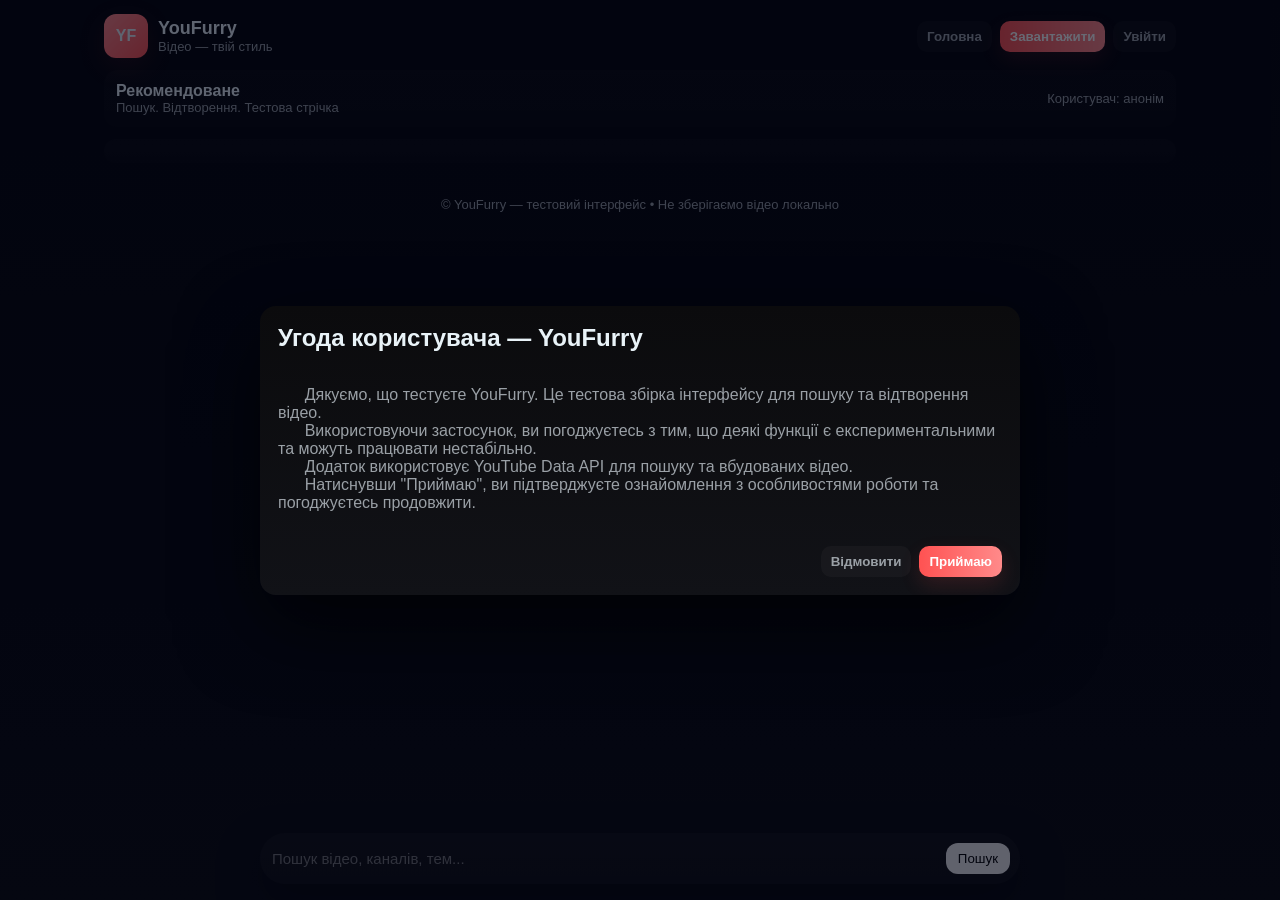
<file: index.html>
<!doctype html>
<html lang="uk">
<head>
<meta charset="utf-8"/>
<meta name="viewport" content="width=device-width,initial-scale=1,viewport-fit=cover"/>
<title>YouFurry — мобільна версія</title>
<link rel="icon" href="data:image/svg+xml,%3Csvg xmlns='http://www.w3.org/2000/svg' viewBox='0 0 100 100'%3E%3Ccircle cx='50' cy='50' r='45' fill='%23ff6b6b'/%3E%3Ctext x='50' y='57' font-size='36' text-anchor='middle' fill='white' font-family='Arial'%3EYF%3C/text%3E%3C/svg%3E">
<style>
  :root{
    --bg:#050507; --card:#0f1113; --muted:#9aa0a6; --accent:#ff5252; --glass: rgba(255,255,255,0.03);
    --radius:14px;
  }
  *{box-sizing:border-box}
  html,body{height:100%; margin:0; font-family:Inter, Roboto, Arial, sans-serif; background:linear-gradient(180deg,#030305,#09090b); color:#e9f3f8}
  a{color:inherit}
  /* App container */
  .app{max-width:1100px; margin:0 auto; padding:14px; display:flex; flex-direction:column; gap:12px;}
  header{display:flex; align-items:center; justify-content:space-between; gap:8px}
  .brand{display:flex; align-items:center; gap:10px}
  .logo{width:44px;height:44px;border-radius:12px;background:linear-gradient(135deg,#ff8a8a,#ff5252);display:flex;align-items:center;justify-content:center;font-weight:700;box-shadow:0 8px 28px rgba(255,82,82,0.12)}
  h1{font-size:18px;margin:0}
  .muted{color:var(--muted); font-size:13px}

  /* Top controls (compact on mobile) */
  .top-controls{display:flex; gap:8px; align-items:center}
  .btn{background:var(--glass); border:0;padding:8px 10px;border-radius:10px; font-weight:600; color:var(--muted); cursor:pointer}
  .btn.primary{background:linear-gradient(90deg,var(--accent),#ff8a8a); color:white; box-shadow:0 8px 20px rgba(255,82,82,0.14)}

  /* Main layout */
  .main{display:flex; gap:12px; flex-direction:column}
  .card{background:linear-gradient(180deg, rgba(255,255,255,0.02), rgba(255,255,255,0.01)); padding:12px; border-radius:14px}
  .video-grid{display:grid; gap:12px; grid-template-columns: repeat(2, 1fr);}
  .video{border-radius:12px; overflow:hidden; background:linear-gradient(180deg, rgba(255,255,255,0.01), rgba(0,0,0,0.02)); cursor:pointer}
  .thumb{width:100%; aspect-ratio:16/9; object-fit:cover; display:block}
  .meta{padding:8px}
  .meta h3{margin:0;font-size:14px}
  .meta p{margin:6px 0 0 0;color:var(--muted);font-size:12px}

  /* Search bottom */
  .search-bar{position:fixed; left:50%; transform:translateX(-50%); bottom:16px; width:calc(100% - 28px); max-width:760px; display:flex; gap:8px; align-items:center; padding:10px 10px; border-radius:28px; background:linear-gradient(180deg, rgba(255,255,255,0.03), rgba(255,255,255,0.02)); box-shadow:0 18px 40px rgba(0,0,0,0.6); z-index:30}
  .search-bar input{background:transparent;border:0;outline:none;color:#eaf2f6;font-size:15px;flex:1}
  .search-btn{padding:8px 12px;border-radius:12px;border:0;cursor:pointer}

  /* Player modal */
  .player-overlay{position:fixed; inset:0; display:none; align-items:center; justify-content:center; background:rgba(2,6,23,0.7); z-index:50}
  .player-overlay.show{display:flex}
  .player-card{width:95%; max-width:980px; border-radius:12px; overflow:hidden; background:#000}
  .player-card iframe{width:100%; height:56vh; border:0}

  /* Modals */
  .modal{position:fixed; inset:0; display:none; align-items:center; justify-content:center; background:rgba(2,6,23,0.6); z-index:60}
  .modal.show{display:flex}
  .dialog{width:94%; max-width:760px; max-height:86vh; overflow:auto; background:linear-gradient(180deg,#0b0b0d,#111217); border-radius:16px; padding:18px; box-shadow:0 30px 80px rgba(0,0,0,0.7)}
  .dialog h2{margin:0 0 8px 0}
  .actions{display:flex; gap:8px; justify-content:flex-end; margin-top:10px}

  /* Floating profile button */
  .fab{position:fixed; right:18px; bottom:92px; width:62px; height:62px; border-radius:50%; background:linear-gradient(135deg,#ff6b6b,#ff8a8a); box-shadow:0 20px 40px rgba(255,82,82,0.18); display:flex; align-items:center; justify-content:center; color:white; font-weight:700; z-index:40; cursor:pointer}
  .fab.hidden{display:none}

  /* Profile mini */
  .profile-box{display:flex;flex-direction:column;gap:8px}
  .form-input{background:transparent;border:1px solid rgba(255,255,255,0.04);padding:10px;border-radius:10px;color:#eaf2f6}

  /* responsive */
  @media (max-width:720px){
    .video-grid{grid-template-columns: 1fr}
    header{padding-right:6px}
    .search-bar{width:calc(100% - 20px)}
    .fab{right:12px; bottom:86px; width:56px; height:56px}
  }
  footer{padding:22px 12px 80px 12px; text-align:center; color:var(--muted); font-size:13px}
</style>
</head>
<body>
<div class="app" id="app">
  <header>
    <div class="brand">
      <div class="logo">YF</div>
      <div>
        <h1>YouFurry</h1>
        <div class="muted">Відео — твій стиль</div>
      </div>
    </div>
    <div class="top-controls">
      <button class="btn" id="homeBtn">Головна</button>
      <button class="btn primary" id="uploadBtn">Завантажити</button>
      <button class="btn" id="authTopBtn">Увійти</button>
    </div>
  </header>

  <main class="main">
    <section class="card">
      <div style="display:flex;justify-content:space-between;align-items:center">
        <div>
          <strong>Рекомендоване</strong>
          <div class="muted">Пошук. Відтворення. Тестова стрічка</div>
        </div>
        <div class="muted">Користувач: <span id="userLabel">анонім</span></div>
      </div>
    </section>

    <section id="gridSection" class="card">
      <div id="videoGrid" class="video-grid"></div>
    </section>
  </main>

  <div class="search-bar" role="search" aria-label="Пошук відео">
    <input id="searchInput" placeholder="Пошук відео, каналів, тем..." />
    <button class="search-btn" id="searchBtn">Пошук</button>
  </div>

  <footer>© YouFurry — тестовий інтерфейс • Не зберігаємо відео локально</footer>
</div>

<!-- Player -->
<div id="playerModal" class="player-overlay" aria-hidden="true">
  <div class="player-card">
    <iframe id="playerFrame" src="" allow="autoplay; encrypted-media; picture-in-picture" allowfullscreen></iframe>
  </div>
</div>

<!-- Consent modal -->
<div id="consentModal" class="modal" role="dialog" aria-modal="true">
  <div class="dialog">
    <h2>Угода користувача — YouFurry</h2>
    <p style="white-space:pre-wrap; color:var(--muted)">
      Дякуємо, що тестуєте YouFurry. Це тестова збірка інтерфейсу для пошуку та відтворення відео.
      Використовуючи застосунок, ви погоджуєтесь з тим, що деякі функції є експериментальними та можуть працювати нестабільно.
      Додаток використовує YouTube Data API для пошуку та вбудованих відео.
      Натиснувши "Приймаю", ви підтверджуєте ознайомлення з особливостями роботи та погоджуєтесь продовжити.
    </p>
    <div class="actions">
      <button class="btn" id="consentDecline">Відмовити</button>
      <button class="btn primary" id="consentAccept">Приймаю</button>
    </div>
  </div>
</div>

<!-- Auth modal (register/login) -->
<div id="authModal" class="modal" role="dialog" aria-modal="true">
  <div class="dialog" style="max-width:520px">
    <h2 id="authTitle">Реєстрація / Вхід</h2>
    <div style="display:flex;flex-direction:column;gap:8px;margin-top:8px">
      <input id="regName" class="form-input" placeholder="Ім'я (псевдонім)" />
      <input id="regEmail" class="form-input" placeholder="Email" />
      <input id="regPass" class="form-input" type="password" placeholder="Пароль" />
      <div style="display:flex; gap:8px;">
        <button class="btn primary" id="registerBtn">Зареєструватись</button>
        <button class="btn" id="loginBtn">Увійти</button>
        <button class="btn" id="authCloseBtn">Закрити</button>
      </div>
      <div id="authMsg" class="muted"></div>
    </div>
  </div>
</div>

<!-- Profile modal -->
<div id="profileModal" class="modal" role="dialog" aria-modal="true">
  <div class="dialog" style="max-width:480px">
    <h2>Твій профіль</h2>
    <div class="profile-box">
      <label class="muted">Ім'я</label>
      <input id="profileName" class="form-input"/>
      <label class="muted">Пошта</label>
      <input id="profileEmail" class="form-input"/>
      <label class="muted">Новий пароль</label>
      <input id="profilePass" type="password" class="form-input" placeholder="залиш пустим, якщо не змінювати"/>
      <div style="display:flex; gap:8px;">
        <button class="btn primary" id="saveProfileBtn">Зберегти</button>
        <button class="btn" id="logoutBtn">Вихід</button>
        <button class="btn" id="profileCloseBtn">Закрити</button>
      </div>
      <div id="profileMsg" class="muted"></div>
    </div>
    <hr style="border:none;border-top:1px solid rgba(255,255,255,0.03); margin:12px 0"/>
    <div>
      <strong>Логи реєстрацій (локально)</strong>
      <div id="regLogs" class="muted" style="font-size:13px; margin-top:8px; max-height:160px; overflow:auto"></div>
    </div>
  </div>
</div>

<!-- Floating profile action button -->
<button id="fabProfile" class="fab hidden" title="Мій профіль">Я</button>

<script>
/* YouFurry mobile single-file prototype
   - Local "DB" (localStorage): youfurry_users (array), youfurry_current (object), youfurry_reglogs (array)
   - For production, replace localStorage flows with secure server API calls (example commented below)
*/

// ===== CONFIG =====
const YOUTUBE_API_KEY = 'AIzaSyBVqXcayVNDN63l4WpH2HOrTfAqzh3DTXo';
const YOUTUBE_SEARCH_API = 'https://www.googleapis.com/youtube/v3/search';

// ===== ELEMENTS =====
const consentModal = document.getElementById('consentModal');
const authModal = document.getElementById('authModal');
const profileModal = document.getElementById('profileModal');
const playerModal = document.getElementById('playerModal');

const authTopBtn = document.getElementById('authTopBtn');
const registerBtn = document.getElementById('registerBtn');
const loginBtn = document.getElementById('loginBtn');
const authCloseBtn = document.getElementById('authCloseBtn');
const authMsg = document.getElementById('authMsg');

const fabProfile = document.getElementById('fabProfile');
const userLabel = document.getElementById('userLabel');

const regName = document.getElementById('regName');
const regEmail = document.getElementById('regEmail');
const regPass = document.getElementById('regPass');

const profileName = document.getElementById('profileName');
const profileEmail = document.getElementById('profileEmail');
const profilePass = document.getElementById('profilePass');
const saveProfileBtn = document.getElementById('saveProfileBtn');
const logoutBtn = document.getElementById('logoutBtn');
const profileMsg = document.getElementById('profileMsg');
const regLogsEl = document.getElementById('regLogs');

const searchInput = document.getElementById('searchInput');
const searchBtn = document.getElementById('searchBtn');
const videoGrid = document.getElementById('videoGrid');
const playerFrame = document.getElementById('playerFrame');

// ===== Modal helpers =====
function showModal(el){ el.classList.add('show'); el.setAttribute('aria-hidden','false'); }
function hideModal(el){ el.classList.remove('show'); el.setAttribute('aria-hidden','true'); }

// ===== On load =====
window.addEventListener('load', () => {
  const consent = localStorage.getItem('youfurry_consent_accepted');
  if (!consent) showModal(consentModal);
  else initApp();
});

// Consent actions
document.getElementById('consentAccept').addEventListener('click', () => {
  localStorage.setItem('youfurry_consent_accepted','1');
  hideModal(consentModal);
  initApp();
});
document.getElementById('consentDecline').addEventListener('click', () => {
  alert('Ви відхилили умови — доступ до додатку обмежено.');
  document.getElementById('app').style.filter = 'blur(4px) grayscale(.6)';
  hideModal(consentModal);
});

// Initialize app: load initial content and UI state
function initApp(){
  loadUserState();
  fetchInitialVideos();
  fetchRecommendations(); // optional
}

// ======= USER STORAGE HELPERS (LOCAL) =======
function getUsers(){ try { return JSON.parse(localStorage.getItem('youfurry_users') || '[]'); } catch(e){ return []; } }
function saveUsers(arr){ localStorage.setItem('youfurry_users', JSON.stringify(arr)); }
function getCurrentUser(){ try { return JSON.parse(localStorage.getItem('youfurry_current') || 'null'); } catch(e){ return null; } }
function setCurrentUser(u){ localStorage.setItem('youfurry_current', JSON.stringify(u)); }
function clearCurrentUser(){ localStorage.removeItem('youfurry_current'); }

function pushRegLog(entry){
  const logs = JSON.parse(localStorage.getItem('youfurry_reglogs') || '[]');
  logs.unshift(entry); // newest first
  localStorage.setItem('youfurry_reglogs', JSON.stringify(logs));
}
function getRegLogs(){ try { return JSON.parse(localStorage.getItem('youfurry_reglogs') || '[]'); } catch(e){ return []; } }

// ======= AUTH / REGISTER FLOW (local) =======
authTopBtn.addEventListener('click', () => { openAuthModal(); });

function openAuthModal(){
  regName.value = ''; regEmail.value = ''; regPass.value = ''; authMsg.textContent = '';
  showModal(authModal);
}

authCloseBtn.addEventListener('click', ()=> hideModal(authModal));

// Register
registerBtn.addEventListener('click', () => {
  const name = regName.value.trim();
  const email = regEmail.value.trim().toLowerCase();
  const pass = regPass.value;
  if (!name || !email || !pass) { authMsg.textContent = 'Введіть імʼя, пошту та пароль.'; return; }
  const users = getUsers();
  if (users.find(u => u.email === email)){ authMsg.textContent = 'Користувач з такою поштою вже існує.'; return; }

  // Save user locally (note: passwords stored as plain text here — demo only)
  const user = { id: 'u_'+Date.now(), name, email, pass };
  users.push(user);
  saveUsers(users);
  setCurrentUser({ id: user.id, name: user.name, email: user.email });
  pushRegLog({ id: user.id, email: user.email, time: new Date().toISOString() });

  // Optionally send to backend (example commented below)
  /*
  fetch('/api/register', {
    method:'POST',
    headers:{'Content-Type':'application/json'},
    body: JSON.stringify({ name, email, password: pass })
  }).then(r=>r.json()).then(console.log).catch(console.error);
  */

  authMsg.textContent = 'Зареєстровано та увійшли.';
  hideModal(authModal);
  refreshUIAfterAuth();
});

// Login
loginBtn.addEventListener('click', () => {
  const email = regEmail.value.trim().toLowerCase();
  const pass = regPass.value;
  if (!email || !pass) { authMsg.textContent = 'Введіть пошту та пароль.'; return; }
  const users = getUsers();
  const found = users.find(u => u.email === email && u.pass === pass);
  if (!found){ authMsg.textContent = 'Невірні облікові дані.'; return; }
  setCurrentUser({ id: found.id, name: found.name, email: found.email });
  authMsg.textContent = 'Успішний вхід.';
  hideModal(authModal);
  refreshUIAfterAuth();
});

// ===== Profile modal logic =====
fabProfile.addEventListener('click', () => {
  openProfile();
});

function openProfile(){
  const cu = getCurrentUser();
  if (!cu) return;
  profileName.value = cu.name || '';
  profileEmail.value = cu.email || '';
  profilePass.value = '';
  profileMsg.textContent = '';
  renderRegLogs();
  showModal(profileModal);
}
document.getElementById('profileCloseBtn').addEventListener('click', ()=> hideModal(profileModal));

// Save profile changes
saveProfileBtn.addEventListener('click', () => {
  const cu = getCurrentUser();
  if (!cu){ profileMsg.textContent = 'Не знайдено користувача.'; return; }
  const name = profileName.value.trim();
  const email = profileEmail.value.trim().toLowerCase();
  const newPass = profilePass.value;

  if (!name || !email){ profileMsg.textContent = 'Імʼя та пошта не можуть бути порожніми.'; return; }

  // Update in users array
  const users = getUsers();
  const idx = users.findIndex(u => u.id === cu.id);
  if (idx === -1){ profileMsg.textContent = 'Користувач не знайдений.'; return; }

  // Email uniqueness check (if changed)
  if (email !== users[idx].email && users.find(u => u.email === email)){ profileMsg.textContent = 'Ця пошта вже зайнята.'; return; }

  users[idx].name = name;
  users[idx].email = email;
  if (newPass) users[idx].pass = newPass; // demo only
  saveUsers(users);

  // update current
  setCurrentUser({ id: users[idx].id, name: users[idx].name, email: users[idx].email });
  profileMsg.textContent = 'Профіль оновлено.';
  userLabel.textContent = users[idx].name;
  // optionally notify backend about profile change (commented)
  /*
  fetch('/api/update-profile', {
    method: 'POST',
    headers: {'Content-Type':'application/json'},
    body: JSON.stringify({ id: users[idx].id, name, email })
  });
  */
});

// Logout
logoutBtn.addEventListener('click', () => {
  clearCurrentUser();
  hideModal(profileModal);
  refreshUIAfterAuth();
});

// ===== UI update after auth =====
function loadUserState(){
  const cu = getCurrentUser();
  if (cu){
    userLabel.textContent = cu.name || cu.email;
    authTopBtn.style.display = 'none';
    fabProfile.classList.remove('hidden');
  } else {
    userLabel.textContent = 'анонім';
    authTopBtn.style.display = 'inline-flex';
    fabProfile.classList.add('hidden');
  }
}
function refreshUIAfterAuth(){
  loadUserState();
  // you may refresh recommendations personalized per user
}

// ===== Registration logs render =====
function renderRegLogs(){
  const logs = getRegLogs();
  if (!logs.length){ regLogsEl.innerHTML = '<div class="muted">Немає локальних логів реєстрацій</div>'; return; }
  regLogsEl.innerHTML = logs.map(l => {
    const d = new Date(l.time);
    return `<div style="padding:6px;border-radius:8px;background:rgba(255,255,255,0.01);margin-bottom:6px">
      <div style="font-size:13px">${escapeHtml(l.email)}</div>
      <div class="muted" style="font-size:12px">${d.toLocaleString()}</div>
    </div>`;
  }).join('');
}

// ====== SEARCH & YOUTUBE API ======
searchBtn.addEventListener('click', () => doSearch(searchInput.value.trim()));
searchInput.addEventListener('keydown', (e) => { if (e.key === 'Enter') doSearch(searchInput.value.trim()); });

async function doSearch(q){
  if (!q) return;
  videoGrid.innerHTML = '<div class="muted">Пошук...</div>';
  try {
    const params = new URLSearchParams({
      key: YOUTUBE_API_KEY, part: 'snippet', q, maxResults: 12, type: 'video', safeSearch: 'moderate'
    });
    const res = await fetch(YOUTUBE_SEARCH_API + '?' + params.toString());
    if (!res.ok) throw new Error('API ' + res.status);
    const data = await res.json();
    renderVideos(data.items || []);
  } catch(err){
    console.error(err);
    videoGrid.innerHTML = '<div class="muted">Помилка при пошуку. Перевірте ключ або мережу. Деталі в консолі.</div>';
  }
}

function renderVideos(items){
  if (!items || items.length === 0){ videoGrid.innerHTML = '<div class="muted">Нічого не знайдено.</div>'; return; }
  videoGrid.innerHTML = '';
  items.forEach(it => {
    const vidId = it.id && it.id.videoId;
    const thumb = (it.snippet.thumbnails && (it.snippet.thumbnails.high?.url || it.snippet.thumbnails.medium?.url || it.snippet.thumbnails.default?.url)) || '';
    const title = it.snippet.title || '';
    const channel = it.snippet.channelTitle || '';
    const el = document.createElement('div');
    el.className = 'video';
    el.innerHTML = `
      <img class="thumb" src="${thumb}" loading="lazy" alt="${escapeHtml(title)}" />
      <div class="meta">
        <h3>${escapeHtml(shorten(title,72))}</h3>
        <p class="muted">${escapeHtml(channel)}</p>
      </div>
    `;
    el.addEventListener('click', () => openPlayer(vidId));
    videoGrid.appendChild(el);
  });
}

function openPlayer(id){
  if(!id) return;
  playerFrame.src = `https://www.youtube.com/embed/${id}?autoplay=1&rel=0`;
  showModal(playerModal);
}
playerModal.addEventListener('click', (e) => { if (e.target === playerModal) { playerFrame.src=''; hideModal(playerModal); } });

// initial fetch
async function fetchInitialVideos(){
  // basic popular-like query: music
  try {
    const params = new URLSearchParams({ key: YOUTUBE_API_KEY, part: 'snippet', q: 'music', maxResults: 8, type: 'video' });
    const res = await fetch(YOUTUBE_SEARCH_API + '?' + params.toString());
    const data = await res.json();
    renderVideos(data.items || []);
  } catch(e){
    videoGrid.innerHTML = '<div class="muted">Не вдалося завантажити початкову стрічку.</div>';
  }
}

async function fetchRecommendations(){
  // simple recommendations: query by "trending"
  try {
    const params = new URLSearchParams({ key: YOUTUBE_API_KEY, part: 'snippet', q: 'trending video', maxResults: 4, type: 'video' });
    const res = await fetch(YOUTUBE_SEARCH_API + '?' + params.toString());
    // not used heavily, but triggers caching for user
  } catch(e){}
}

// ===== Utilities =====
function shorten(s,n){ if(!s) return ''; return s.length>n? s.slice(0,n-1)+'…':s; }
function escapeHtml(s){ return s ? s.replace(/[&<>"']/g, c => ({'&':'&amp;','<':'&lt;','>':'&gt;','"':'&quot;',"'":'&#39;'}[c])) : ''; }

// ===== Example: How to send registration to a real backend (EXAMPLE) =====
/*
function sendRegistrationToServer(name, email, password){
  // PRODUCTION: never send raw password without HTTPS and server-side hashing.
  return fetch('https://your-server.example.com/api/register', {
    method: 'POST',
    headers: { 'Content-Type': 'application/json' },
    body: JSON.stringify({ name, email, password })
  }).then(res => res.json());
}
*/

// ===== small helpers: home/upload buttons =====
document.getElementById('homeBtn').addEventListener('click', () => fetchInitialVideos());
document.getElementById('uploadBtn').addEventListener('click', () => alert('Завантаження поки недоступне в тестовій версії.'));

// ===== ensure UI shows correct auth state on start =====
loadUserState();

// small dev helper: press 'r' to reopen consent
document.addEventListener('keydown', (e) => { if (e.key === 'r') showModal(consentModal); });
</script>
</body>
</html>
</file>
